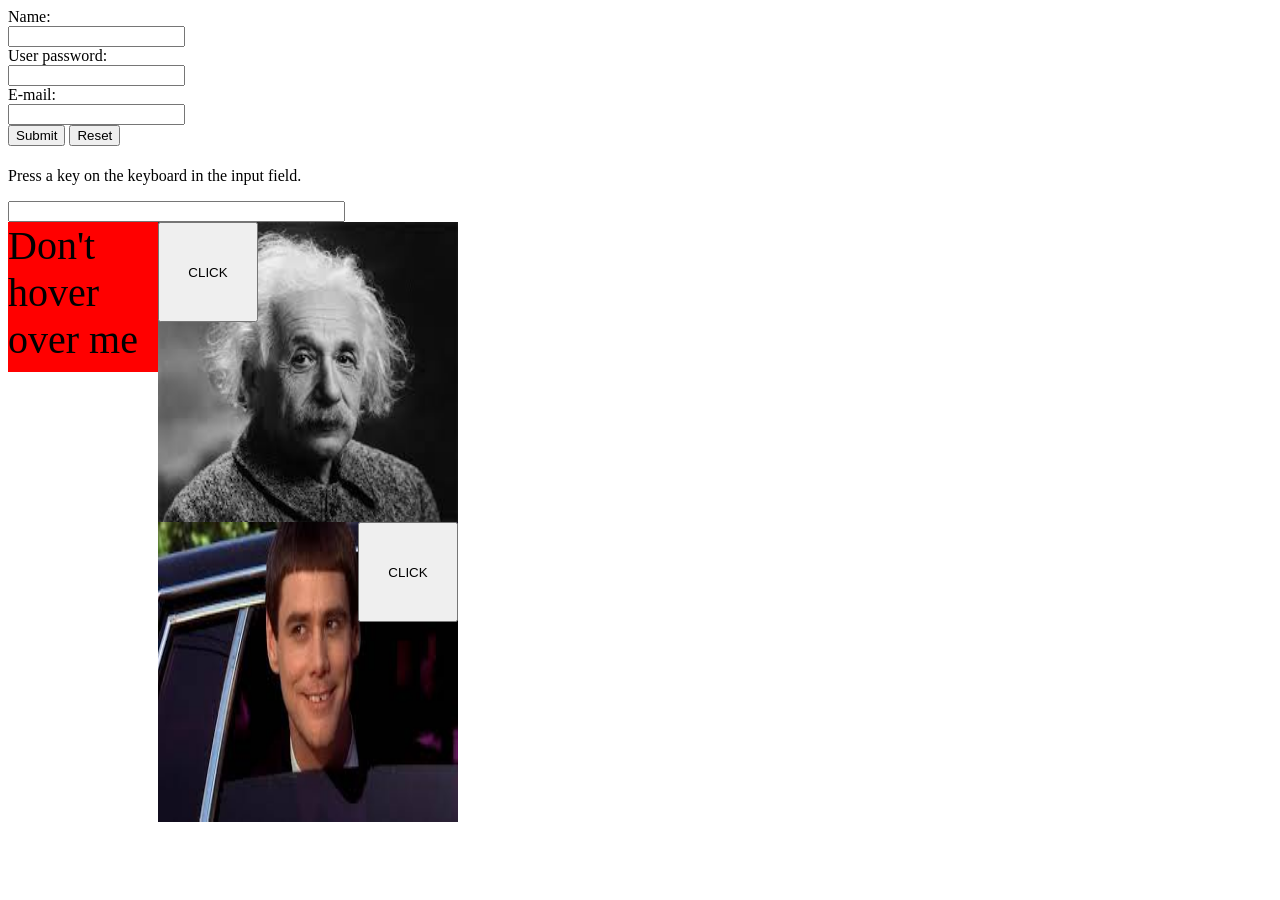
<file: index.html>
<!DOCTYPE html>
<html>
<head>
	<title></title>
	<link rel="stylesheet" type="text/css" href="index.css">

</head>

<body>

<form name="myForm" action=""
	onsubmit="return validateForm()" method="post">
	Name:<br>
	<input type="text" name="name"><br>
	User password:<br>
	<input type="password" name="psw"><br>
	E-mail:<br>
	<input type="text" name="mail"><br>
	
	<button id="button">Submit</button>
	<input type="reset" value="Reset">
</form>

<h1 id="demo3"></h1>

<div>
	<h1 id="demo2"></h1>
	<p>Press a key on the keyboard in the input field.</p>
	<input type="text" size="40" onkeydown="myKey(event)">
</div>

<div class="argue">
	<div class="genius">
		<button id="buttonA">CLICK</button>
	</div>

	<p id="demo"></p>	

	<div class="idiot">
		<button id="buttonB">CLICK</button>
	</div>
</div>


<div onmouseover = hover() class="hover">Don't hover over me</div>

<script text="text/javascript" src="index.js"></script>

</body>
</html>
</file>
<file: index.css>
.argue{
	display: inline-block;
}

.genius {
	background-image: url("einstein.jpeg");
	background-size: 100% 100%;
	height: 300px;
	width: 300px;
	float: left;
}

.idiot {
	background-image: url("jimcarrey.jpeg");
	background-size: 100% 100%;
	height: 300px;
	width: 300px;
	float: right;
}

#buttonA {
	width: 100px;
	height: 100px;
}
#buttonB {
	width: 100px;
	height: 100px;
	float: right;
}

.hover {
	background-color: red;
	background-size: 100% 100%;
	height: 150px;
	width: 150px;
	float: left;
	font-size: 40px;
}
</file>
